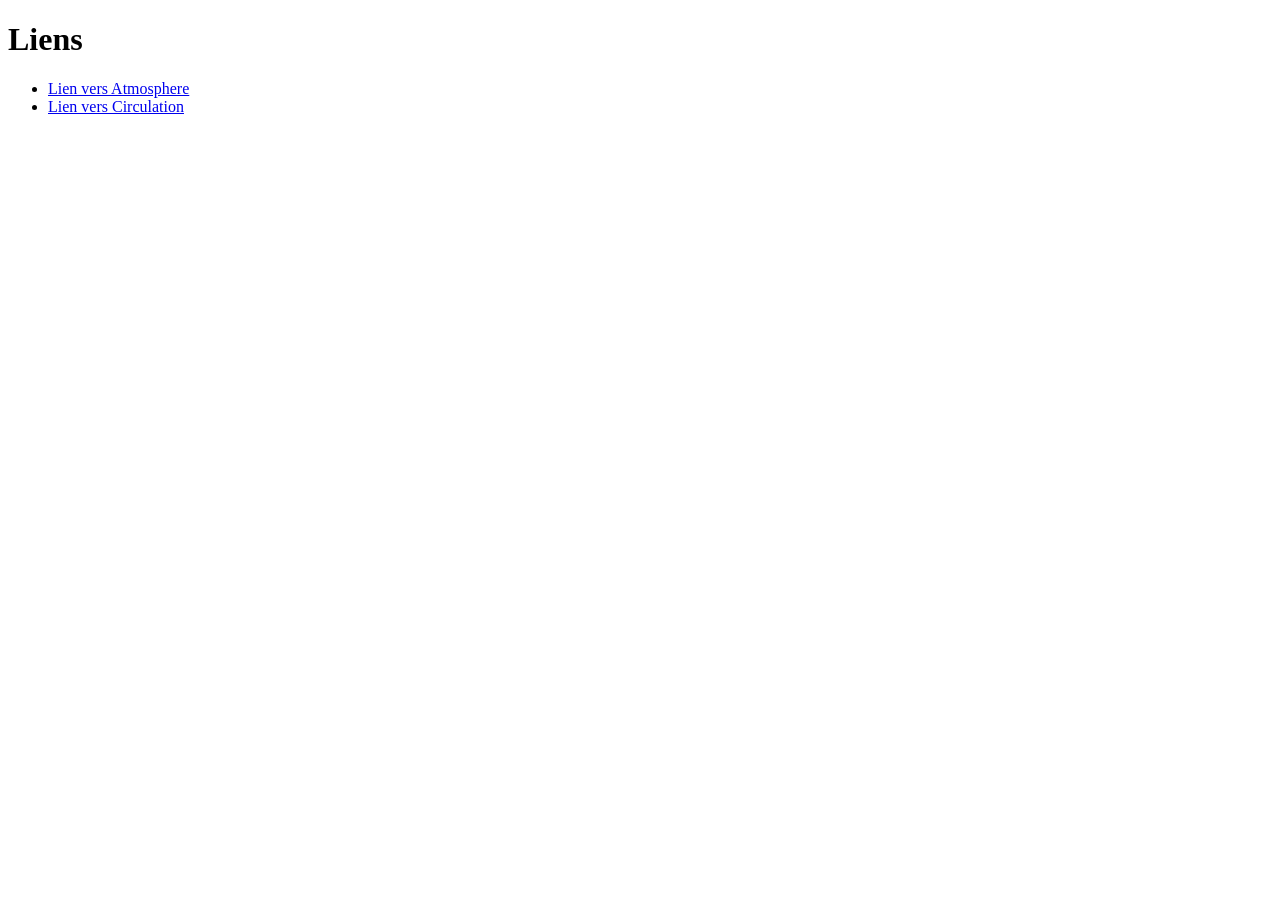
<file: index.html>
<!DOCTYPE html>
<html>
<head>
    <title>Exemple de liens</title>
</head>
<body>
<h1>Liens</h1>
<ul>
    <li><a href="atmosphere.php">Lien vers Atmosphere</a></li>
    <li><a href="circulation.html">Lien vers Circulation</a></li>
</ul>
</body>
</html>
</file>
